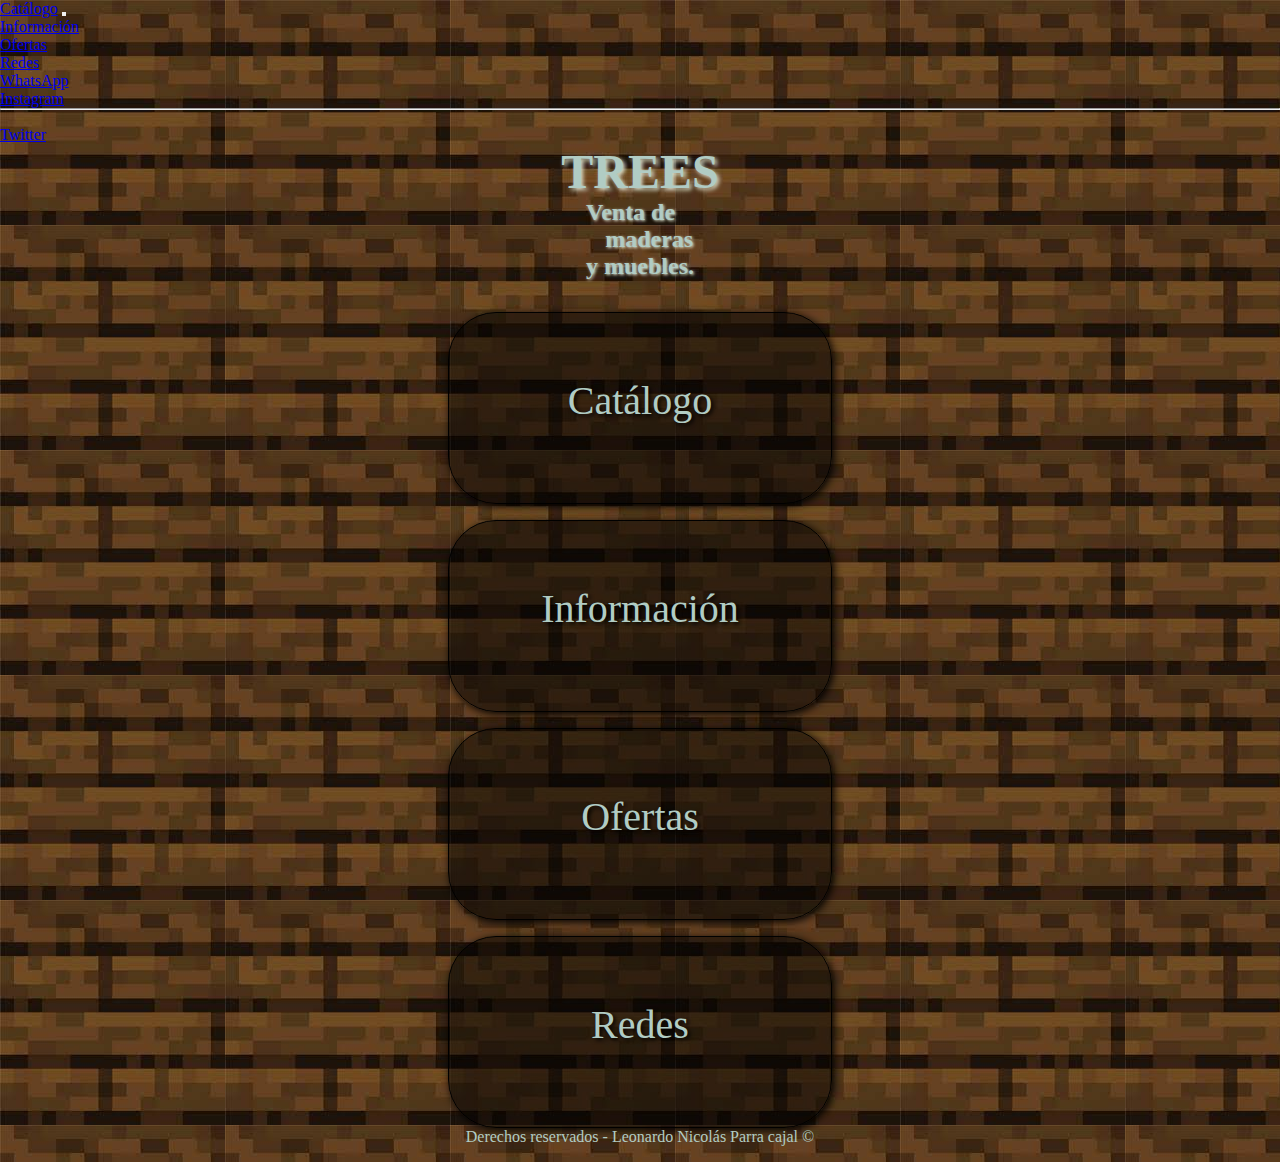
<file: index.html>
<!DOCTYPE html>
<html lang="es">

<head>
    <meta charset="UTF-8">
    <meta http-equiv="X-UA-Compatible" content="IE=edge">
    <meta name="viewport" content="width=device-width, initial-scale=1.0">
    <!-- boostrap -->
    <!-- CSS only -->
    <link href="https://cdn.jsdelivr.net/npm/bootstrap@5.2.2/dist/css/bootstrap.min.css" rel="stylesheet" integrity="sha384-Zenh87qX5JnK2Jl0vWa8Ck2rdkQ2Bzep5IDxbcnCeuOxjzrPF/et3URy9Bv1WTRi" crossorigin="anonymous">
    <!-- css -->
    <link rel="stylesheet" href="./css/styles.css">
    <!-- fuente  -->

    <title> Trees - Venta de maderas y muebles </title>
</head>

<body>

    <header>

        <!-- Inicio de la barra de navegacion -->
      <nav class="navbar navbar-expand-lg bg-light">
            <div class="container-fluid">
              <a class="navbar-brand" href="./pages/catalogo.html">Catálogo</a>
              <button class="navbar-toggler" type="button" data-bs-toggle="collapse" data-bs-target="#navbarSupportedContent" aria-controls="navbarSupportedContent" aria-expanded="false" aria-label="Toggle navigation">
                <span class="navbar-toggler-icon"></span>
              </button>
              <div class="collapse navbar-collapse" id="navbarSupportedContent">
                <ul class="navbar-nav me-auto mb-2 mb-lg-0">
                  <li class="nav-item">
                    <a class="nav-link active" aria-current="page" href="./pages/mas-informacion.html">Información</a>
                  </li>
                  <li class="nav-item">
                    <a class="nav-link" href="./pages/ofertas.html">Ofertas</a>
                  </li>
                  <li class="nav-item dropdown">
                    <a class="nav-link dropdown-toggle" href="./pages/redes.html" role="button" data-bs-toggle="dropdown" aria-expanded="false">
                      Redes
                    </a>
                    <ul class="dropdown-menu">
                      <li><a class="dropdown-item" href="https://web.whatsapp.com/" target="_blank">WhatsApp</a></li>
                      <li><a class="dropdown-item" href="https://www.instagram.com/" target="_blank">Instagram</a></li>
                      <li><hr class="dropdown-divider"></li>
                      <li><a class="dropdown-item" href="https://twitter.com/home?lang=es" target="_blank">Twitter</a></li>
                    </ul>
                  </li>
                </ul>
              </div>
            </div>
      </nav>
        <!-- Fin de la barra de navegacion -->

    </header>

    <main>
        <h1 class="tittle"> TREES </h1>
        <h2> Venta de <span> maderas </span> y muebles.</h2>

        <!-- Inicio de cajas con las imagenes  -->
        <div class="contenedor">
            <a href="./pages/catalogo.html">
                <div class="caja1">
                    <p>Catálogo</p>
                </div>
            </a>

            <a href="./pages/mas-informacion.html">
                <div class="caja2">
                    <p>Información</p>
                </div>
            </a>

            <a href="./pages/ofertas.html">
                <div class="caja3">
                    <p>Ofertas</p>
                </div>
            </a>

            <a href="./pages/redes.html">
                <div class="caja4">
                    <p>Redes</p>
                </div>
            </a>

        </div>

        <!-- Fin de cajas con las imagenes -->
        <section>
            <p>Lorem ipsum dolor sit amet consectetur adipisicing elit. Possimus, similique ratione. Pariatur officia,
                labore
                quisquam harum reiciendis minima maiores cumque quaerat! Ratione molestiae dicta voluptate aperiam rem
                natus
                ipsum modi.</p>
            <br>
            <p>Lorem ipsum dolor sit amet consectetur adipisicing elit. Animi accusantium expedita doloremque? Atque
                molestias,
                assumenda, totam sapiente reprehenderit distinctio et quaerat sint quia beatae voluptas quis, facere
                impedit
                pariatur eaque?</p>
        </section>

    </main>



    <!-- Pie de pagina  -->
    <footer> Derechos reservados - Leonardo Nicolás Parra cajal &copy; </footer>

<!-- JavaScript Bundle with Popper -->
<script src="https://cdn.jsdelivr.net/npm/bootstrap@5.2.2/dist/js/bootstrap.bundle.min.js" integrity="sha384-OERcA2EqjJCMA+/3y+gxIOqMEjwtxJY7qPCqsdltbNJuaOe923+mo//f6V8Qbsw3" crossorigin="anonymous"></script>

</body>

</html>
</file>
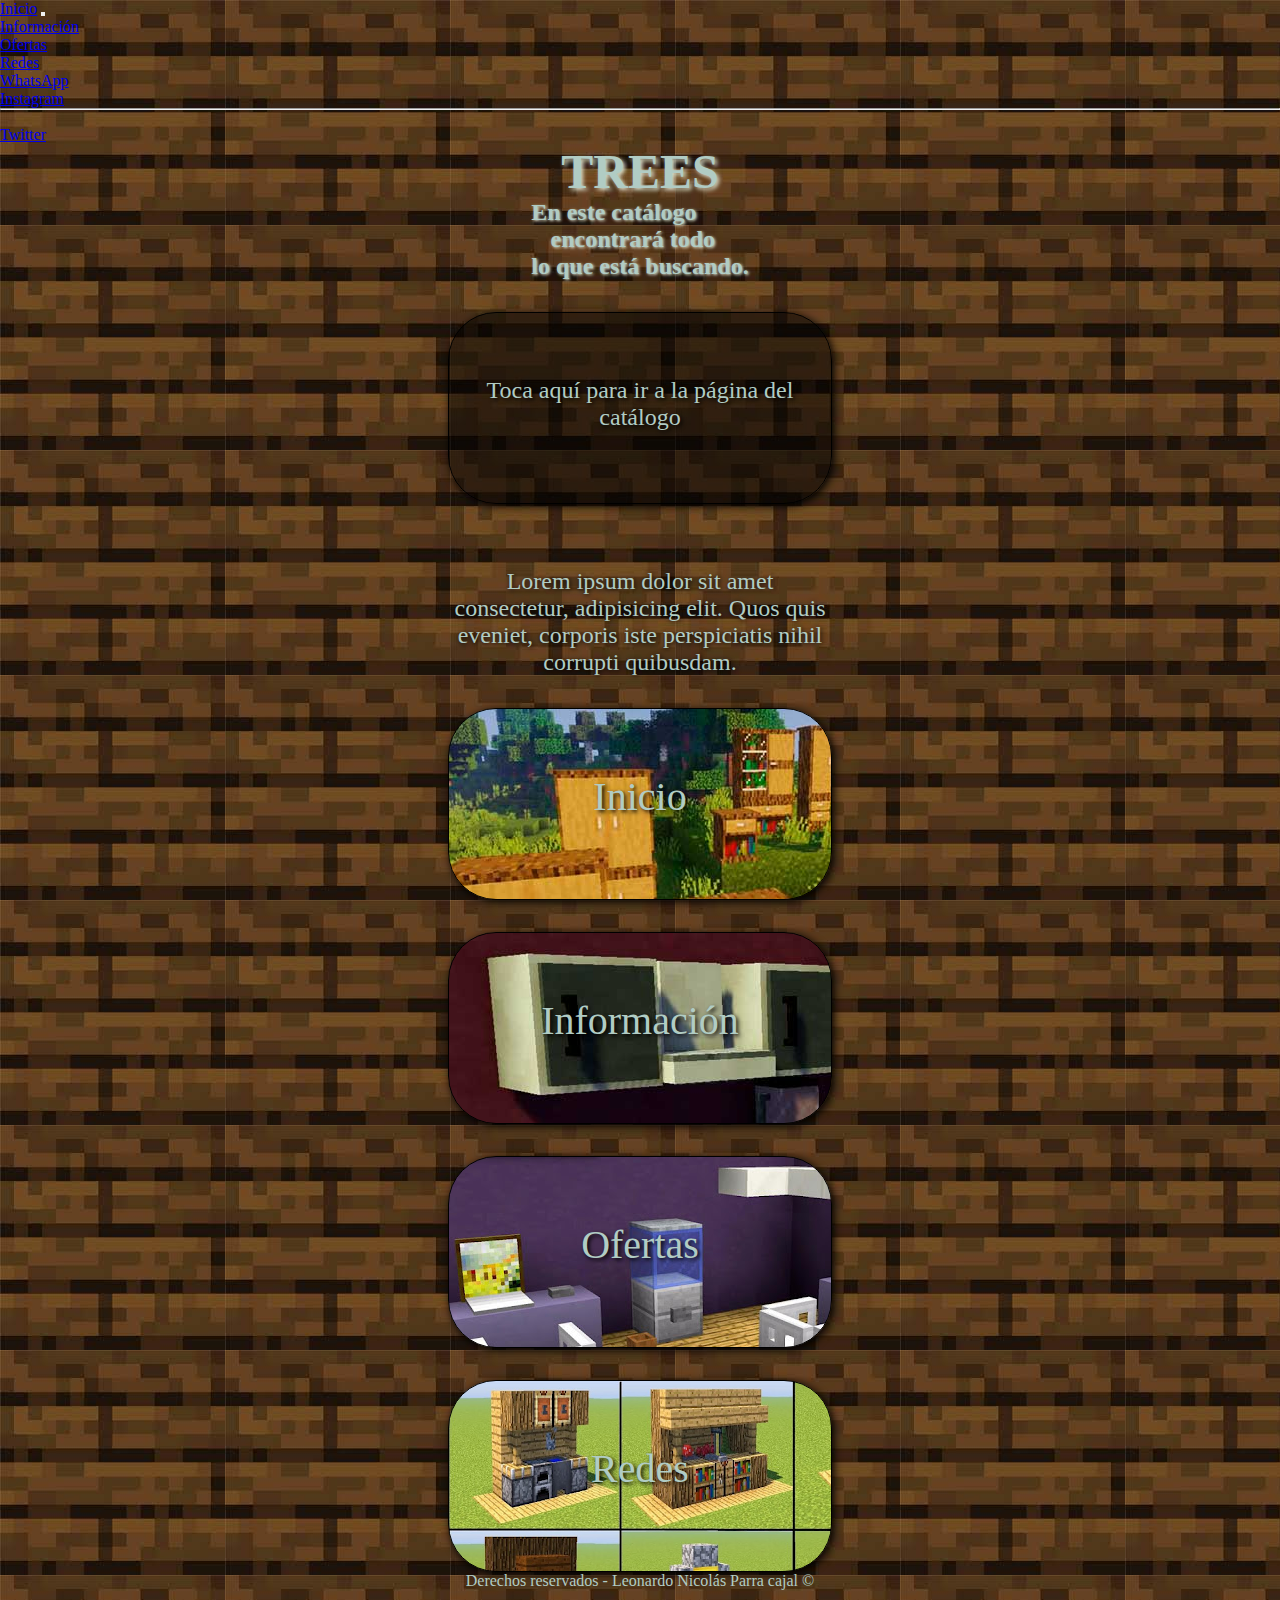
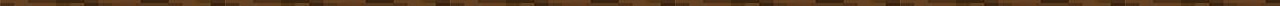
<file: pages/catalogo.html>
<!DOCTYPE html>
<html lang="es">

<head>
    <meta charset="UTF-8">
    <meta http-equiv="X-UA-Compatible" content="IE=edge">
    <meta name="viewport" content="width=device-width, initial-scale=1.0">
    <!-- boostrap -->
    <!-- CSS only -->
    <link href="https://cdn.jsdelivr.net/npm/bootstrap@5.2.2/dist/css/bootstrap.min.css" rel="stylesheet"
    integrity="sha384-Zenh87qX5JnK2Jl0vWa8Ck2rdkQ2Bzep5IDxbcnCeuOxjzrPF/et3URy9Bv1WTRi" crossorigin="anonymous">
    <!-- css -->
    <link rel="stylesheet" href="../css/styles.css">
    <title>Catálogo</title>
</head>

<body>

    <!-- Inicio de la barra de navegacion -->

    <header>

        <nav class="navbar navbar-expand-lg bg-light">
            <div class="container-fluid">
                <a class="navbar-brand" href="../index.html">Inicio</a>
                <button class="navbar-toggler" type="button" data-bs-toggle="collapse"
                    data-bs-target="#navbarSupportedContent" aria-controls="navbarSupportedContent"
                    aria-expanded="false" aria-label="Toggle navigation">
                    <span class="navbar-toggler-icon"></span>
                </button>
                <div class="collapse navbar-collapse" id="navbarSupportedContent">
                    <ul class="navbar-nav me-auto mb-2 mb-lg-0">
                        <li class="nav-item">
                            <a class="nav-link active" aria-current="page"
                                href="../pages/mas-informacion.html">Información</a>
                        </li>
                        <li class="nav-item">
                            <a class="nav-link" href="../pages/ofertas.html">Ofertas</a>
                        </li>
                        <li class="nav-item dropdown">
                            <a class="nav-link dropdown-toggle" href="../pages/redes.html" role="button"
                                data-bs-toggle="dropdown" aria-expanded="false">
                                Redes
                            </a>
                            <ul class="dropdown-menu">
                                <li><a class="dropdown-item" href="https://web.whatsapp.com/"
                                        target="_blank">WhatsApp</a></li>
                                <li><a class="dropdown-item" href="https://www.instagram.com/"
                                        target="_blank">Instagram</a></li>
                                <li>
                                    <hr class="dropdown-divider">
                                </li>
                                <li><a class="dropdown-item" href="https://twitter.com/home?lang=es"
                                        target="_blank">Twitter</a></li>
                            </ul>
                        </li>
                    </ul>
                </div>
            </div>
        </nav>

    </header>
    <!-- Fin de la barra de navegacion -->

    <main>
        <h1 class="tittle"> TREES </h1>
        <h2>En este catálogo <span>encontrará todo</span> lo que está buscando.</h2>


        <!-- Inicio de las cajas -->

        <div class="contenedor">

            <a href="https://www.youtube.com/" target="_blank">
                <div class="caja-catalogo1">
                    <p> Toca aquí para ir a la página del catálogo </p>
                </div>
            </a>

            <p class="parrafo-pequeño">Lorem ipsum dolor sit amet consectetur, adipisicing elit. Quos quis eveniet,
                corporis iste perspiciatis nihil
                corrupti quibusdam.</p>

            <a href="../index..html">
                <div class="caja-catalogo2">
                    <p>Inicio</p>
                </div>
            </a>

            <a href="../pages/mas-informacion.html">
                <div class="caja-catalogo3">
                    <p>Información</p>
                </div>
            </a>

            <a href="../pages/ofertas.html">
                <div class="caja-catalogo4">
                    <p>Ofertas</p>
                </div>
            </a>

            <a href="../pages/redes.html">
                <div class="caja-catalogo5">
                    <p>Redes</p>
                </div>
            </a>

        </div>
        </div>

    </main>


    <!-- Fin de las cajas -->

    <!-- Footer -->

    <footer> Derechos reservados - Leonardo Nicolás Parra cajal &copy; </footer>

    <!-- JavaScript Bundle with Popper -->
    <script src="https://cdn.jsdelivr.net/npm/bootstrap@5.2.2/dist/js/bootstrap.bundle.min.js"
    integrity="sha384-OERcA2EqjJCMA+/3y+gxIOqMEjwtxJY7qPCqsdltbNJuaOe923+mo//f6V8Qbsw3"
    crossorigin="anonymous"></script>

</body>

</html>
</file>
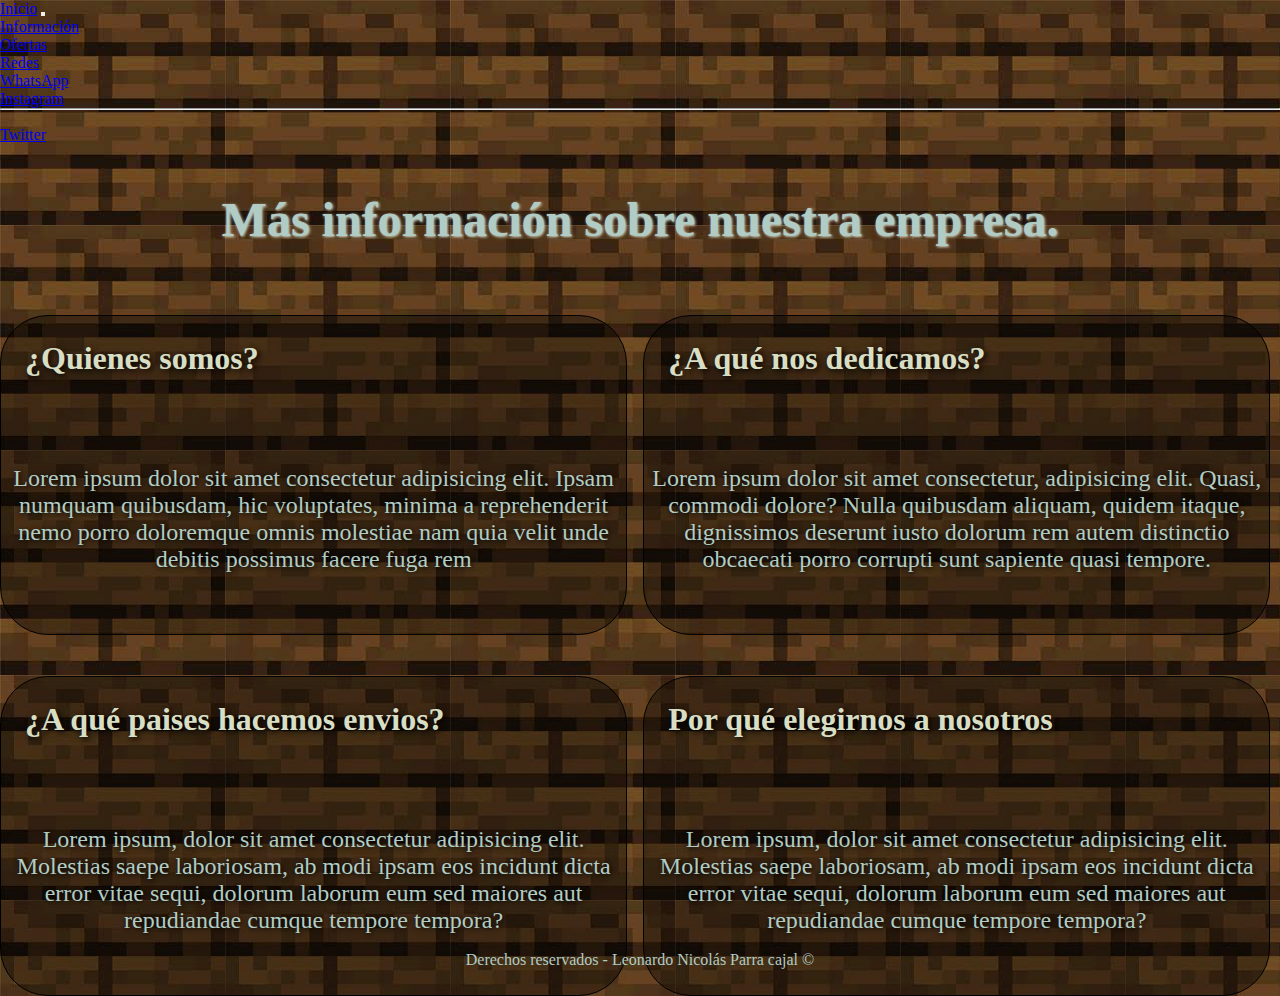
<file: pages/mas-informacion.html>
<!DOCTYPE html>
<html lang="es">

<head>
    <meta charset="UTF-8">
    <meta http-equiv="X-UA-Compatible" content="IE=edge">
    <meta name="viewport" content="width=device-width, initial-scale=1.0">
    <!-- boostrap -->
    <!-- CSS only -->
    <link href="https://cdn.jsdelivr.net/npm/bootstrap@5.2.2/dist/css/bootstrap.min.css" rel="stylesheet"
    integrity="sha384-Zenh87qX5JnK2Jl0vWa8Ck2rdkQ2Bzep5IDxbcnCeuOxjzrPF/et3URy9Bv1WTRi" crossorigin="anonymous">
    <!-- css -->
    <link rel="stylesheet" href="../css/styles.css">
    <title>Nuestros trabajos</title>
</head>

<body>

    <!-- Inicio de la barra de navegacion -->
    <header>

        <nav class="navbar navbar-expand-lg bg-light">
            <div class="container-fluid">
                <a class="navbar-brand" href="../index.html">Inicio</a>
                <button class="navbar-toggler" type="button" data-bs-toggle="collapse"
                    data-bs-target="#navbarSupportedContent" aria-controls="navbarSupportedContent"
                    aria-expanded="false" aria-label="Toggle navigation">
                    <span class="navbar-toggler-icon"></span>
                </button>
                <div class="collapse navbar-collapse" id="navbarSupportedContent">
                    <ul class="navbar-nav me-auto mb-2 mb-lg-0">
                        <li class="nav-item">
                            <a class="nav-link active" aria-current="page"
                                href="../pages/mas-informacion.html">Información</a>
                        </li>
                        <li class="nav-item">
                            <a class="nav-link" href="../pages/ofertas.html">Ofertas</a>
                        </li>
                        <li class="nav-item dropdown">
                            <a class="nav-link dropdown-toggle" href="../pages/redes.html" role="button"
                                data-bs-toggle="dropdown" aria-expanded="false">
                                Redes
                            </a>
                            <ul class="dropdown-menu">
                                <li><a class="dropdown-item" href="https://web.whatsapp.com/"
                                        target="_blank">WhatsApp</a></li>
                                <li><a class="dropdown-item" href="https://www.instagram.com/"
                                        target="_blank">Instagram</a></li>
                                <li>
                                    <hr class="dropdown-divider">
                                </li>
                                <li><a class="dropdown-item" href="https://twitter.com/home?lang=es"
                                        target="_blank">Twitter</a></li>
                            </ul>
                        </li>
                    </ul>
                </div>
            </div>
        </nav>

    </header>
    <!-- Fin de la barra de navegacion -->
    <h2 class="h2-catalogo">Más información sobre nuestra empresa. </h2>
    
    <main class="main-catalogo">


        <!-- Informacion de la empresa -->
        <div>
            <h3>¿Quienes somos? </h3>

            <p class="parrafo-pequeño-info">Lorem ipsum dolor sit amet consectetur adipisicing elit. Ipsam numquam quibusdam, hic
                voluptates, minima a
                reprehenderit nemo porro doloremque omnis molestiae nam quia velit unde debitis possimus facere fuga rem
            </p>
        </div>

        <div>
            <h3>¿A qué nos dedicamos?</h3>

            <p class="parrafo-pequeño-info">Lorem ipsum dolor sit amet consectetur, adipisicing elit. Quasi, commodi dolore?
                Nulla quibusdam aliquam, quidem
                itaque, dignissimos deserunt iusto dolorum rem autem distinctio obcaecati porro corrupti sunt sapiente quasi
                tempore.
            </p>
        </div>
        
        <div>
            <h3>¿A qué paises hacemos envios?</h3>

            <p class="parrafo-pequeño-info">Lorem ipsum, dolor sit amet consectetur adipisicing elit. Molestias saepe laboriosam,
                ab modi ipsam eos incidunt
                dicta error vitae sequi, dolorum laborum eum sed maiores aut repudiandae cumque tempore tempora?</p>
        </div>

        <div>
            <h3>Por qué elegirnos a nosotros</h3>

            <p class="parrafo-pequeño-info">Lorem ipsum, dolor sit amet consectetur adipisicing elit. Molestias saepe laboriosam,
                ab modi ipsam eos incidunt
                dicta error vitae sequi, dolorum laborum eum sed maiores aut repudiandae cumque tempore tempora?</p>
        </div>
        

        <!-- Fin de la informacion de la empresa -->


    </main>




    <!-- Footer -->

    <footer> Derechos reservados - Leonardo Nicolás Parra cajal &copy; </footer>






<!-- JavaScript Bundle with Popper -->
<script src="https://cdn.jsdelivr.net/npm/bootstrap@5.2.2/dist/js/bootstrap.bundle.min.js" integrity="sha384-OERcA2EqjJCMA+/3y+gxIOqMEjwtxJY7qPCqsdltbNJuaOe923+mo//f6V8Qbsw3" crossorigin="anonymous"></script>

</body>

</html>
</file>
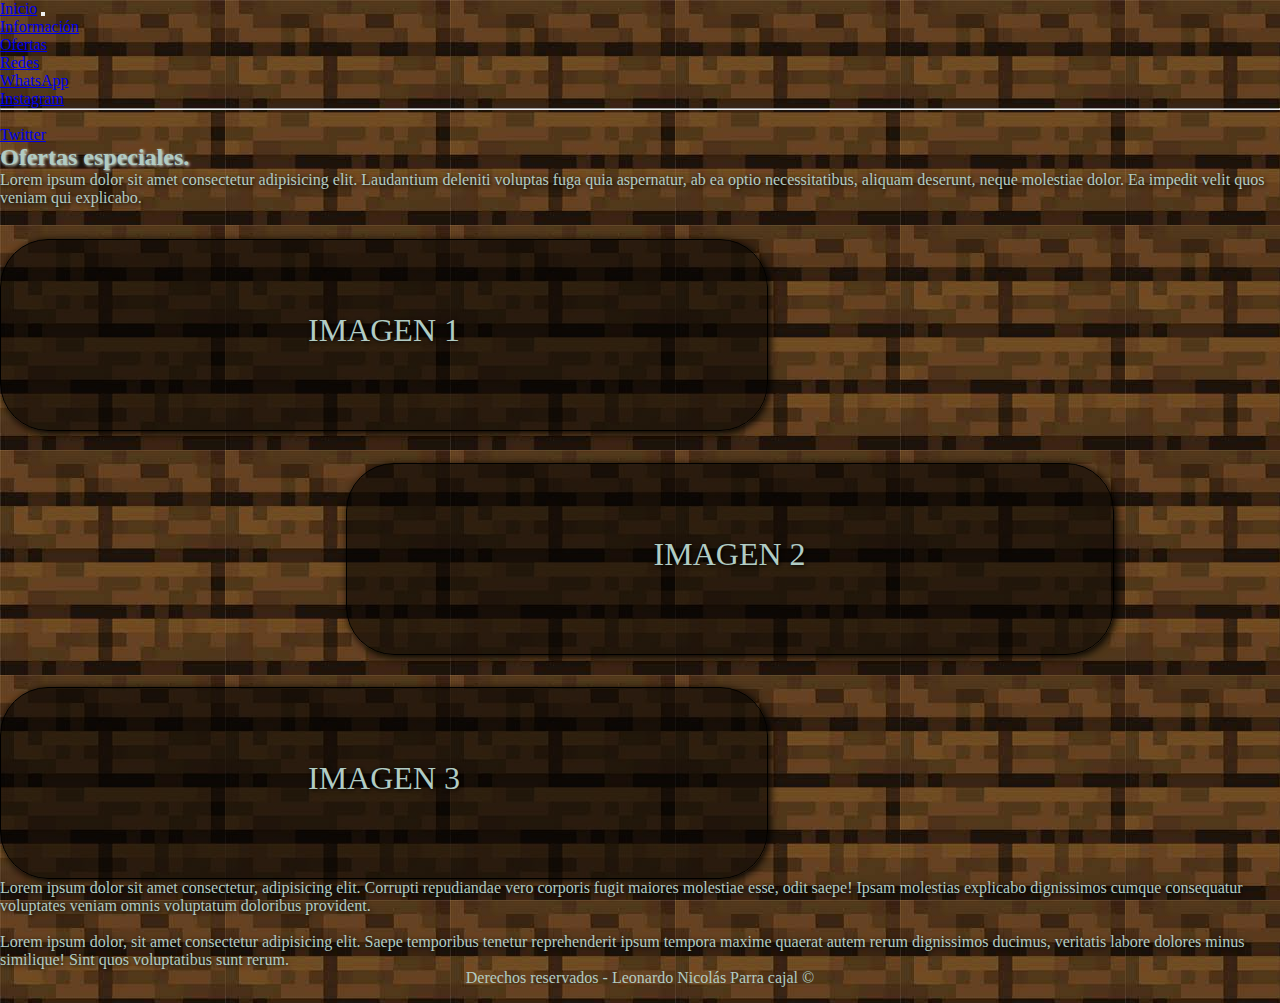
<file: pages/ofertas.html>
<!DOCTYPE html>
<html lang="es">

<head>
    <meta charset="UTF-8">
    <meta http-equiv="X-UA-Compatible" content="IE=edge">
    <meta name="viewport" content="width=device-width, initial-scale=1.0">
    <!-- boostrap -->
    <!-- CSS only -->
    <link href="https://cdn.jsdelivr.net/npm/bootstrap@5.2.2/dist/css/bootstrap.min.css" rel="stylesheet"
    integrity="sha384-Zenh87qX5JnK2Jl0vWa8Ck2rdkQ2Bzep5IDxbcnCeuOxjzrPF/et3URy9Bv1WTRi" crossorigin="anonymous">
    <!-- css -->
    <link rel="stylesheet" href="../css/styles.css">
    <title>Ofertas</title>
</head>

<body>

    <!-- Inicio de la barra de navegacion -->
    <header>

        <nav class="navbar navbar-expand-lg bg-light">
            <div class="container-fluid">
                <a class="navbar-brand" href="../index.html">Inicio</a>
                <button class="navbar-toggler" type="button" data-bs-toggle="collapse"
                    data-bs-target="#navbarSupportedContent" aria-controls="navbarSupportedContent"
                    aria-expanded="false" aria-label="Toggle navigation">
                    <span class="navbar-toggler-icon"></span>
                </button>
                <div class="collapse navbar-collapse" id="navbarSupportedContent">
                    <ul class="navbar-nav me-auto mb-2 mb-lg-0">
                        <li class="nav-item">
                            <a class="nav-link active" aria-current="page"
                                href="../pages/mas-informacion.html">Información</a>
                        </li>
                        <li class="nav-item">
                            <a class="nav-link" href="../pages/ofertas.html">Ofertas</a>
                        </li>
                        <li class="nav-item dropdown">
                            <a class="nav-link dropdown-toggle" href="../pages/redes.html" role="button"
                                data-bs-toggle="dropdown" aria-expanded="false">
                                Redes
                            </a>
                            <ul class="dropdown-menu">
                                <li><a class="dropdown-item" href="https://web.whatsapp.com/"
                                        target="_blank">WhatsApp</a></li>
                                <li><a class="dropdown-item" href="https://www.instagram.com/"
                                        target="_blank">Instagram</a></li>
                                <li>
                                    <hr class="dropdown-divider">
                                </li>
                                <li><a class="dropdown-item" href="https://twitter.com/home?lang=es"
                                        target="_blank">Twitter</a></li>
                            </ul>
                        </li>
                    </ul>
                </div>
            </div>
        </nav>

    </header>
    <!-- Fin de la barra de navegacion -->

    <h2>Ofertas especiales.</h2>

    <!-- Parrafo de informacion  -->

    <p class="p-of">Lorem ipsum dolor sit amet consectetur adipisicing elit. Laudantium deleniti voluptas fuga quia aspernatur, ab ea
        optio necessitatibus, aliquam deserunt, neque molestiae dolor. Ea impedit velit quos veniam qui explicabo.</p>

    <!-- Cajas -->
    <div class="content-of">
        <div class="caja5-of">
            <p>
                IMAGEN 1
            </p>
        </div>
        <div class="caja6-of">
            <P>
                IMAGEN 2
            </P>
        </div>
        <div class="caja7-of">
            <p>
                IMAGEN 3
            </p>
        </div>
    </div>


    <!-- Fin de cajas -->

    <!-- Otros parrafos de informacion -->

    <p class="p-of">Lorem ipsum dolor sit amet consectetur, adipisicing elit. Corrupti repudiandae vero corporis fugit maiores
        molestiae esse, odit saepe! Ipsam molestias explicabo dignissimos cumque consequatur voluptates veniam omnis
        voluptatum doloribus provident.</p>
    <br>
    <p class="p-of">Lorem ipsum dolor, sit amet consectetur adipisicing elit. Saepe temporibus tenetur reprehenderit ipsum tempora
        maxime quaerat autem rerum dignissimos ducimus, veritatis labore dolores minus similique! Sint quos voluptatibus
        sunt rerum.</p>

    <!-- Footer -->

    <footer> Derechos reservados - Leonardo Nicolás Parra cajal &copy; </footer>

    <!-- JavaScript Bundle with Popper -->
    <script src="https://cdn.jsdelivr.net/npm/bootstrap@5.2.2/dist/js/bootstrap.bundle.min.js"
    integrity="sha384-OERcA2EqjJCMA+/3y+gxIOqMEjwtxJY7qPCqsdltbNJuaOe923+mo//f6V8Qbsw3"
    crossorigin="anonymous"></script>
</body>

</html>
</file>
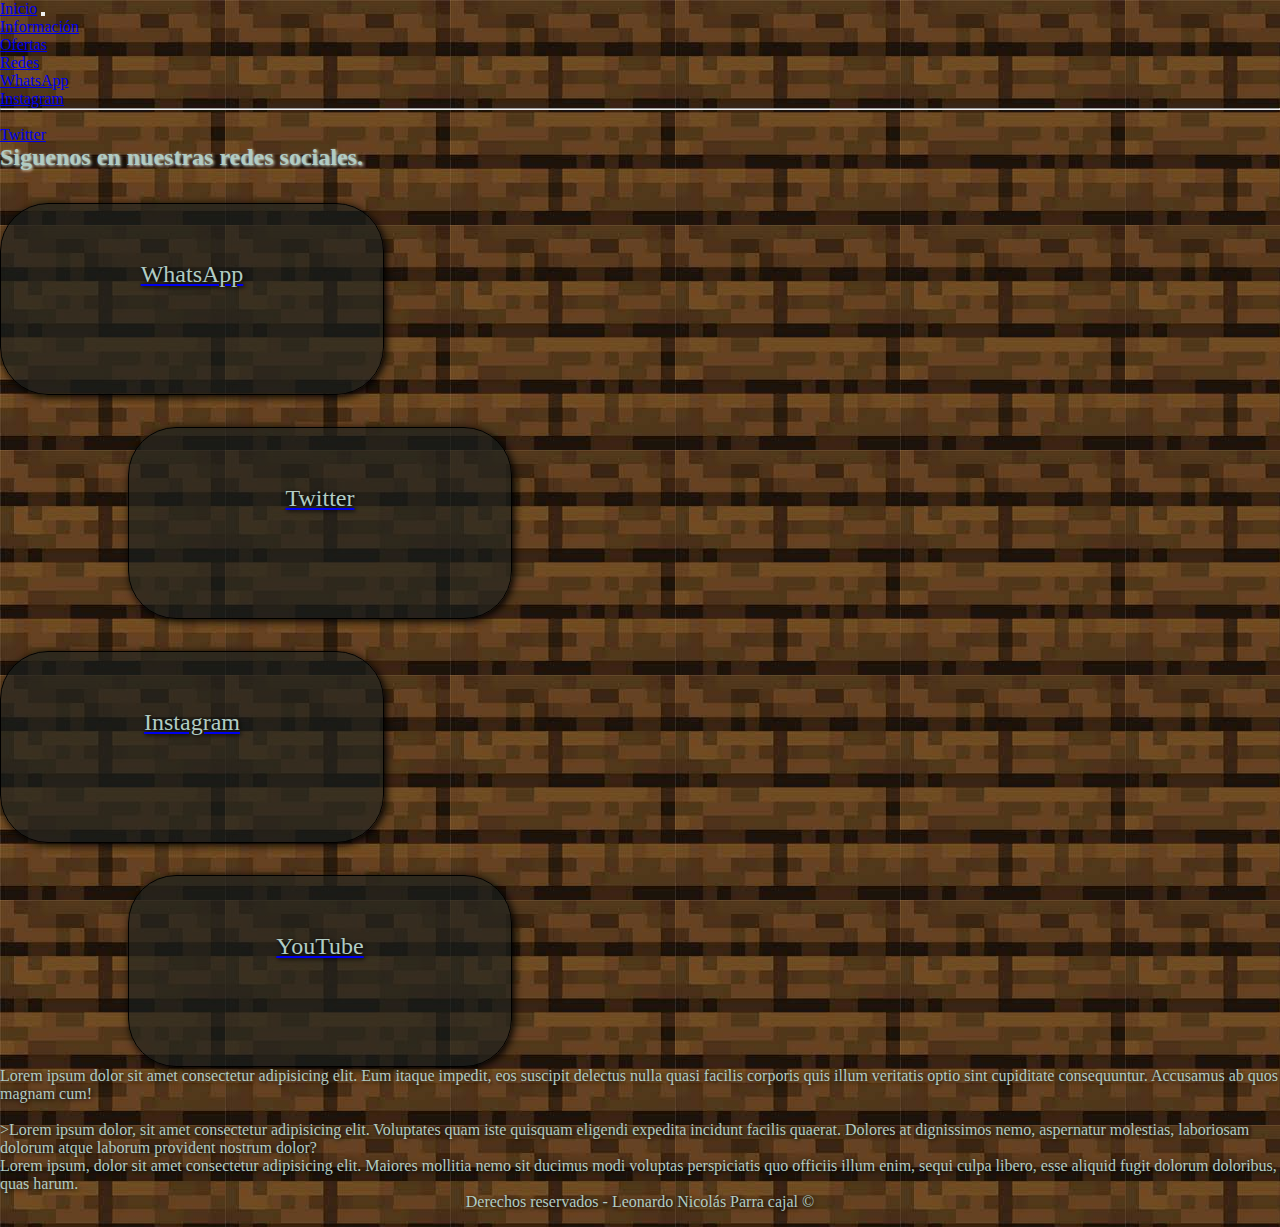
<file: pages/redes.html>
<!DOCTYPE html>
<html lang="es">

<head>
    <meta charset="UTF-8">
    <meta http-equiv="X-UA-Compatible" content="IE=edge">
    <meta name="viewport" content="width=device-width, initial-scale=1.0">
    <!-- boostrap -->
    <!-- CSS only -->
    <link href="https://cdn.jsdelivr.net/npm/bootstrap@5.2.2/dist/css/bootstrap.min.css" rel="stylesheet"
    integrity="sha384-Zenh87qX5JnK2Jl0vWa8Ck2rdkQ2Bzep5IDxbcnCeuOxjzrPF/et3URy9Bv1WTRi" crossorigin="anonymous">
    <!-- css -->
    <link rel="stylesheet" href="../css/styles.css">
    <title>Redes</title>
</head>

<body>

    <!-- Inicio de la barra de navegacion -->
    <header>

        <nav class="navbar navbar-expand-lg bg-light">
            <div class="container-fluid">
                <a class="navbar-brand" href="../index.html">Inicio</a>
                <button class="navbar-toggler" type="button" data-bs-toggle="collapse"
                    data-bs-target="#navbarSupportedContent" aria-controls="navbarSupportedContent"
                    aria-expanded="false" aria-label="Toggle navigation">
                    <span class="navbar-toggler-icon"></span>
                </button>
                <div class="collapse navbar-collapse" id="navbarSupportedContent">
                    <ul class="navbar-nav me-auto mb-2 mb-lg-0">
                        <li class="nav-item">
                            <a class="nav-link active" aria-current="page"
                                href="../pages/mas-informacion.html">Información</a>
                        </li>
                        <li class="nav-item">
                            <a class="nav-link" href="../pages/ofertas.html">Ofertas</a>
                        </li>
                        <li class="nav-item dropdown">
                            <a class="nav-link dropdown-toggle" href="../pages/redes.html" role="button"
                                data-bs-toggle="dropdown" aria-expanded="false">
                                Redes
                            </a>
                            <ul class="dropdown-menu">
                                <li><a class="dropdown-item" href="https://web.whatsapp.com/"
                                        target="_blank">WhatsApp</a></li>
                                <li><a class="dropdown-item" href="https://www.instagram.com/"
                                        target="_blank">Instagram</a></li>
                                <li>
                                    <hr class="dropdown-divider">
                                </li>
                                <li><a class="dropdown-item" href="https://twitter.com/home?lang=es"
                                        target="_blank">Twitter</a></li>
                            </ul>
                        </li>
                    </ul>
                </div>
            </div>
        </nav>

    </header>
    <!-- Fin de la barra de navegacion -->

    <h2> Siguenos en nuestras redes sociales. </h2>

    <div class="contenedor-redes">

        <a href="https://web.whatsapp.com/">
            <div class="whatsapp">
                <p>WhatsApp</p>
            </div>
        </a>
        <a href="https://twitter.com/home?lang=es">
            <div class="twitter">
                <p>Twitter</p> 
            </div>
        </a>
        <a href="https://www.instagram.com/">
            <div class="instagram">
                <p>Instagram</p>
            </div>
        </a>
        <a href="https://www.youtube.com/">
            <div class="youtube">
                <p>YouTube</p>
            </div>
        </a>
    </div>

    <!-- MENSAJE -- En este apartado me hubiera gustado agregar imagenes en la izq y derecha, no supe hacerlo sin flexbox o grid -->

    <p class="p-redes">Lorem ipsum dolor sit amet consectetur adipisicing elit. Eum itaque impedit, eos suscipit delectus nulla quasi
        facilis corporis quis illum veritatis optio sint cupiditate consequuntur. Accusamus ab quos magnam cum!</p>
    <br>
    <p class="p-redes">>Lorem ipsum dolor, sit amet consectetur adipisicing elit. Voluptates quam iste quisquam eligendi expedita
        incidunt facilis quaerat. Dolores at dignissimos nemo, aspernatur molestias, laboriosam dolorum atque laborum
        provident nostrum dolor?</p>
    <Lorem class="p-redes">Lorem ipsum, dolor sit amet consectetur adipisicing elit. Maiores mollitia nemo sit ducimus modi voluptas
        perspiciatis quo officiis illum enim, sequi culpa libero, esse aliquid fugit dolorum doloribus, quas harum.</p>

    <footer> Derechos reservados - Leonardo Nicolás Parra cajal &copy; </footer>


</body>

</html>
</file>
<file: css/styles.css>
/*reset*/
*{
    padding: 0;
    margin: 0;
    box-sizing: border-box;
}

/* estilos generales */

body{
    background-image: url(../img/foto-fondo.jpg);
}

h1{
    color: #b1ccc4 ;
    text-shadow: 2px 2px 4px #e1e6d3;
}

h2{
    color: #b1ccc4;  
    text-shadow: 1px 1px 3px #e1e6d3;
}

.h2-catalogo{
    color: #b1ccc4;  
    text-shadow: 1px 1px 3px #e1e6d3;
    margin: 3rem;
    text-align: center;
    font-size: 3rem;
}

/* estilos de header */


/* navbar */

.navbar{
    width: 100%;
}

/* estilos del body */

main{
    display: flex;
    flex-direction: column;
    align-items: center;
}

main h1 span{
    display: block;
}

main h2 span{
    display: block;
    padding-left: 1.2rem;
}

main .tittle{
    font-size: 3rem;
    animation-name: tittle-color;
}

main div a{
    text-decoration: none;
    color: #b1ccc4;
    text-shadow: 2px 2px 4px black;
}

main div p{
    padding-top: 4rem;
    text-align: center;
    font-size: 2.5rem;

}


/*estilos de las cajas*/


.contenedor{
    width: 40%;
    height: 100%;
    margin-top: 2rem;
}

.caja1{
    width: 100%;
    height: 12rem;
    border: 1px solid black;
    border-radius: 3rem;
    box-shadow: 2px 2px 8px black;
    background: rgba(0, 0, 0, 0.519);
} 

.caja2{
    width: 100%;
    height: 12rem;
    margin-top: 1rem;
    border: 1px solid black;
    border-radius: 3rem;
    box-shadow: 2px 2px 8px black;
    background: rgba(0, 0, 0, 0.519);
}


.caja3{
    width: 100%;
    height: 12rem;
    margin-top: 1rem;
    border: 1px solid black;
    border-radius: 3rem;
    box-shadow: 2px 2px 8px black;
    background: rgba(0, 0, 0, 0.519);
}


.caja4{
    width: 100%;
    height: 12rem;
    margin-top: 1rem;
    border: 1px solid black;
    border-radius: 3rem;
    box-shadow: 2px 2px 8px black;
    background: rgba(0, 0, 0, 0.519);
}


.caja5{
    width: 100%;
    height: 12rem;
    margin-top: 1rem;
    border: 1px solid black;
    border-radius: 3rem;
    box-shadow: 2px 2px 8px black;
    background: rgba(0, 0, 0, 0.519);
}

/* catálogo */

.caja-catalogo1{
    width: 100%;
    height: 12rem;
    border: 1px solid black;
    border-radius: 3rem;
    box-shadow: 2px 2px 8px black;
    background: rgba(0, 0, 0, 0.519);
}

.caja-catalogo2{
    background-image: url(../img/fototp2.png);
    width: 100%;
    height: 12rem;
    margin-top: 2rem;
    border: 1px solid black;
    border-radius: 3rem;
    box-shadow: 2px 2px 8px black;
}

.caja-catalogo3{
    background-image: url(../img/fototp3.png);
    width: 100%;
    height: 12rem;
    margin-top: 2rem;
    border: 1px solid black;
    border-radius: 3rem;
    box-shadow: 2px 2px 8px black;
}

.caja-catalogo4{
    background-image: url(../img/fototp4.png);
    width: 100%;
    height: 12rem;
    margin-top: 2rem;
    border: 1px solid black;
    border-radius: 3rem;
    box-shadow: 2px 2px 8px black;
}

.caja-catalogo4{
    background-image: url(../img/fototp5.png);
    width: 100%;
    height: 12rem;
    margin-top: 2rem;
    border: 1px solid black;
    border-radius: 3rem;
    box-shadow: 2px 2px 8px black;
}

.caja-catalogo5{
    background-image: url(../img/fototp6.png);
    width: 100%;
    height: 12rem;
    margin-top: 2rem;
    border: 1px solid black;
    border-radius: 3rem;
    box-shadow: 2px 2px 8px black;
}

main .caja-catalogo1 p{
    text-align: center;
    font-size: 1.5rem;
}

.parrafo-pequeño{
    font-size: 1.5rem;
    color: #b1ccc4;
    text-shadow: 1px 1px 5px black;
    text-align: center;
}

/* estilos de section */

section{
    display: none;
}

/*Mas info*/

.parrafo-pequeño-info{
    font-size: 1.2rem;
    color: #b1ccc4;
    text-shadow: 1px 1px 5px black;
    text-align: center;
}

main p{
    color: #b1ccc4;
}

h3{
    margin: 1.5rem;
    font-size: 2rem;
    color: #d8dec3;
    text-shadow: 2px 2px 6px black;
}

.main-catalogo{
    display: grid;
    grid-template-columns: 49% 49%;
    grid-template-rows: 55% 50% ;
    gap: 1rem 1rem;

}

.main-catalogo div{
    background-color: rgba(0, 0, 0, 0.368);
    border: 1px solid black;
    border-radius: 3rem;
    height: 30rem;
}



/* ofertas */
.content-of{
    display: flex;
    flex-direction: column;
    width: 60%;
    align-items: center;
}
.caja5-of{
    background-color: rgba(0, 0, 0, 0.585);
    width: 100%;
    height: 12rem;
    margin-top: 2rem;
    border: 1px solid black;
    border-radius: 3rem;
    box-shadow: 2px 2px 8px black;
}
.caja6-of{
    background-color: rgba(0, 0, 0, 0.585);
    width: 100%;
    height: 12rem;
    margin-top: 2rem;
    border: 1px solid black;
    border-radius: 3rem;
    box-shadow: 2px 2px 8px black;
    margin-left: 90%;
}
.caja7-of{
    background-color: rgba(0, 0, 0, 0.585);
    width: 100%;
    height: 12rem;
    margin-top: 2rem;
    border: 1px solid black;
    border-radius: 3rem;
    box-shadow: 2px 2px 8px black;
}

.p-of{
    color: #b1ccc4;
    text-shadow: 1px 1px 4px black;
}
.content-of div p{
    font-size: 2rem;
    padding-top: 4.5rem;
    text-align: center;
    color: #b1ccc4;
    text-shadow: 1px 1px 4px black;
}

/* Redes */



.p-redes{
    color: #b1ccc4;
    text-shadow: 1px 1px 4px black;
}

.whatsapp{
    width: 30%;
    background-color: #19201ea0;
    height: 12rem;
    margin-top: 2rem;
    border: 1px solid black;
    border-radius: 3rem;
    box-shadow: 2px 2px 8px black;
}

.whatsapp p{
    font-size: 1.5rem;
    padding-top: 15%;
    text-decoration: none;
    text-align: center;
    color: #b1ccc4;
    text-shadow: 1px 1px 4px black;
}

.twitter{
    margin-left: 10%;
    width: 30%;
    background-color: #19201ea0;
    height: 12rem;
    margin-top: 2rem;
    border: 1px solid black;
    border-radius: 3rem;
    box-shadow: 2px 2px 8px black;
}

.twitter p{
    font-size: 1.5rem;
    padding-top: 15%;
    text-decoration: none;
    text-align: center;
    color: #b1ccc4;
    text-shadow: 1px 1px 4px black;
}

.instagram{
    width: 30%;
    background-color: #19201ea0;
    height: 12rem;
    margin-top: 2rem;
    border: 1px solid black;
    border-radius: 3rem;
    box-shadow: 2px 2px 8px black;
}

.instagram p{
    font-size: 1.5rem;
    padding-top: 15%;
    text-decoration: none;
    text-align: center;
    color: #b1ccc4;
    text-shadow: 1px 1px 4px black;
}

.youtube{
    margin-left: 10%;
    width: 30%;
    background-color: #19201ea0;
    height: 12rem;
    margin-top: 2rem;
    border: 1px solid black;
    border-radius: 3rem;
    box-shadow: 2px 2px 8px black;
}

.youtube p{
    font-size: 1.5rem;
    padding-top: 15%;
    text-decoration: none;
    text-align: center;
    color: #b1ccc4;
    text-shadow: 1px 1px 4px black;
}


/* media  query */

@media screen and (min-width:600px){
    /* estilos de header */
    header{
        display: block;
        display: flex;
        justify-content:end;
    }

    .contenedor{
        width: 30%;
        height: 100%;
        margin-top: 2rem;
    }
    /* index */
    .caja1{
        width: 100%;
        height: 12rem;
        border: 1px solid black;
        border-radius: 3rem;
        box-shadow: 2px 2px 8px black;
        background: rgba(0, 0, 0, 0.519);
    } 
    
    .caja1:hover{
        color: #d8dec3;
        transform: scale(0.95, 0.95);
        border-radius: 3rem;
        transition: all 700ms;
        box-shadow: 4px 4px 8px #b1ccc4;
        text-shadow: 3px 3px 6px #b1ccc4;
    }
    
    
    .caja2{
        width: 100%;
        height: 12rem;
        margin-top: 1rem;
        border: 1px solid black;
        border-radius: 3rem;
        box-shadow: 2px 2px 8px black;
        background: rgba(0, 0, 0, 0.519);
    }
    
    .caja2:hover{
        color: #d8dec3;
        transform: scale(0.95, 0.95);
        border-radius: 3rem;
        transition: all 700ms;
        box-shadow: 4px 4px 8px #b1ccc4;
        text-shadow: 3px 3px 6px #b1ccc4;
    }
    
    .caja3{
        width: 100%;
        height: 12rem;
        margin-top: 1rem;
        border: 1px solid black;
        border-radius: 3rem;
        box-shadow: 2px 2px 8px black;
        background: rgba(0, 0, 0, 0.519);
    }
    
    .caja3:hover{
        color: #d8dec3;
        transform: scale(0.95, 0.95);
        border-radius: 3rem;
        transition: all 700ms;
        box-shadow: 4px 4px 8px #b1ccc4;
        text-shadow: 3px 3px 6px #b1ccc4;
    }
    
    .caja4{
        width: 100%;
        height: 12rem;
        margin-top: 1rem;
        border: 1px solid black;
        border-radius: 3rem;
        box-shadow: 2px 2px 8px black;
        background: rgba(0, 0, 0, 0.519);
    }
    
    .caja4:hover{
        color: #d8dec3;
        transform: scale(0.95, 0.95);
        border-radius: 3rem;
        transition: all 700ms;
        box-shadow: 4px 4px 8px #b1ccc4;
        text-shadow: 3px 3px 6px #b1ccc4;
    }
    
    .caja5{
        width: 100%;
        height: 12rem;
        margin-top: 1rem;
        border: 1px solid black;
        border-radius: 3rem;
        box-shadow: 2px 2px 8px black;
        background: rgba(0, 0, 0, 0.519);
    }
    
    .caja5:hover{
        color: #d8dec3;
        transform: scale(0.95, 0.95);
        border-radius: 3rem;
        transition: all 700ms;
        box-shadow: 4px 4px 8px #b1ccc4;
        text-shadow: 3px 3px 6px #b1ccc4;
    }

    /* catalogo */

    .main-catalogo div{
        background-color: rgba(0, 0, 0, 0.368);
        border: 1px solid black;
        border-radius: 3rem;
        height: 20rem;
    }


    /* mas info */

    .parrafo-pequeño-info{
        font-size: 1.5rem;
    }
}

footer{
    margin-bottom: 1rem;
    text-align: center;
    color: #b1ccc4;
}
</file>
